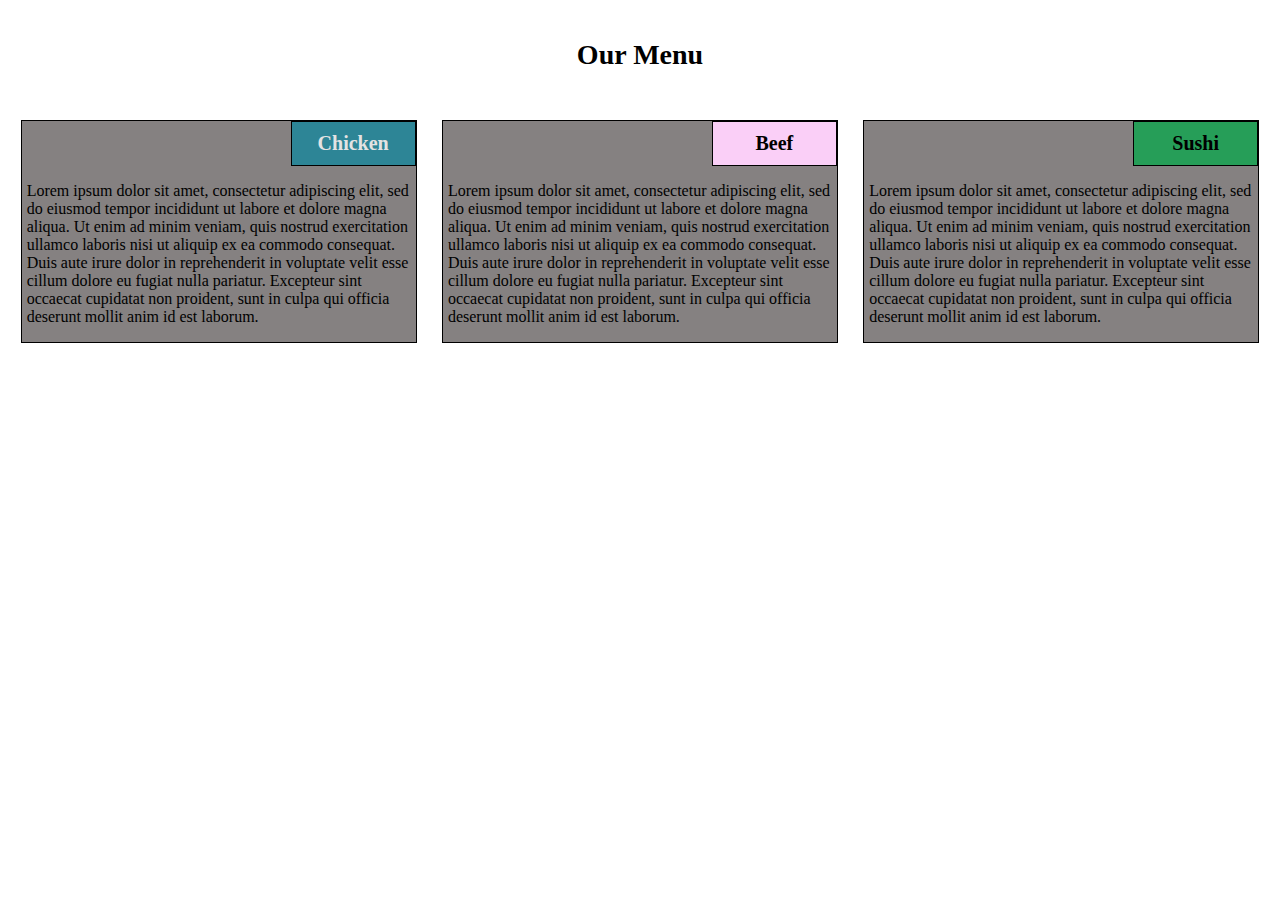
<file: module2-solution/index.html>
<!doctype html>
<html>
<head>
	<meta charset="utf-8">
	<meta name="viewport" content="width=device-width, initial-scale=1">
	<title>Our Menu</title>
	<link rel="stylesheet" href="css.css">
</head>

<body>
	<div>
		<h1>Our Menu</h1>
	</div>
	<div>
		<section id="chicken" class="col-md-6">
			<h2>Chicken</h2>
			<p>Lorem ipsum dolor sit amet, consectetur adipiscing elit, sed do eiusmod tempor incididunt ut labore et dolore magna aliqua. Ut enim ad minim veniam, quis nostrud exercitation ullamco laboris nisi ut aliquip ex ea commodo consequat. Duis aute irure dolor in reprehenderit in voluptate velit esse cillum dolore eu fugiat nulla pariatur. Excepteur sint occaecat cupidatat non proident, sunt in culpa qui officia deserunt mollit anim id est laborum.</p>
		</section>
		<section id="beef" class="col-md-6">
			<h2>Beef</h2>
			<p>Lorem ipsum dolor sit amet, consectetur adipiscing elit, sed do eiusmod tempor incididunt ut labore et dolore magna aliqua. Ut enim ad minim veniam, quis nostrud exercitation ullamco laboris nisi ut aliquip ex ea commodo consequat. Duis aute irure dolor in reprehenderit in voluptate velit esse cillum dolore eu fugiat nulla pariatur. Excepteur sint occaecat cupidatat non proident, sunt in culpa qui officia deserunt mollit anim id est laborum.</p>
		</section>
		<section id="sushi" class="col-md-12">
			<h2>Sushi</h2>
			<p>Lorem ipsum dolor sit amet, consectetur adipiscing elit, sed do eiusmod tempor incididunt ut labore et dolore magna aliqua. Ut enim ad minim veniam, quis nostrud exercitation ullamco laboris nisi ut aliquip ex ea commodo consequat. Duis aute irure dolor in reprehenderit in voluptate velit esse cillum dolore eu fugiat nulla pariatur. Excepteur sint occaecat cupidatat non proident, sunt in culpa qui officia deserunt mollit anim id est laborum.</p>
		</section>
	</div>
</body>
</file>
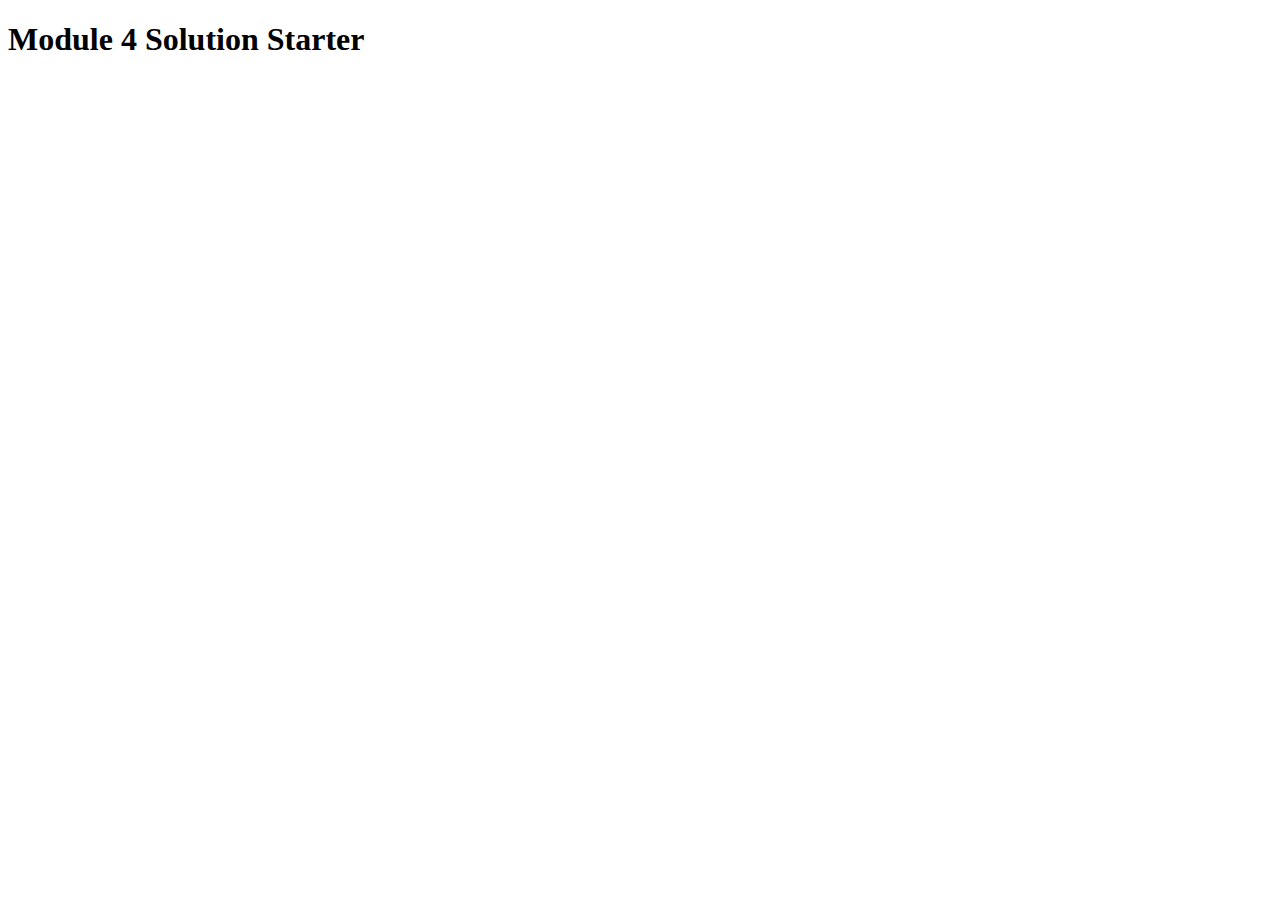
<file: module4-solution/index.html>
<!DOCTYPE html>
<html>
<head>
  <meta charset="utf-8">
  <title>Module 4 Solution Starter</title>
  <script src="SpeakHello.js"></script>
  <script src="SpeakGoodBye.js"></script>
  <script src="script.js"></script>
</head>
<body>
  <h1>Module 4 Solution Starter</h1>
</body>
</html>
</file>
<file: module2-solution/css.css>
* {
	box-sizing: border-box;
	font-family: DancingScript, cursive;
}

h1 {
	font-size: 175%;
	text-align: center;
	padding-top: 20px;
	padding-bottom: 30px;
}

section {
	border: 1px solid black;
	margin-bottom: 20px;
	margin-right: 1%;
	margin-left: 1%;
	background-color: #858181;
	float: left;
}

h2 {
	font-size: 125%;
	margin-top: 0px;
	margin-bottom: 0px;
	padding-top: 10px;
	padding-bottom: 10px;
	border: 1px solid black;
	width: 125px;
	text-align: center;
	float: right;
	clear: left;
}

p {
	padding-left: 5px;
	padding_right: 5px;
	float: left;
}

#chicken h2 {
	background-color: #2d8596;
	color: #e3e3e3;
}

#beef h2 {
	background-color: #facff7;
	color: #000000;
}

#sushi h2 {
	background-color: #269e58;
	color: #000000;
}

@media (min-width: 992px) {
	section {
		width: 31.33%;
	}
}

@media (min-width: 768px) and (max-width: 991px) {
	.col-md-6 {
		width: 48%;
	}

	.col-md-12 {
		width: 98%;
		clear: both;
	}
}
</file>
